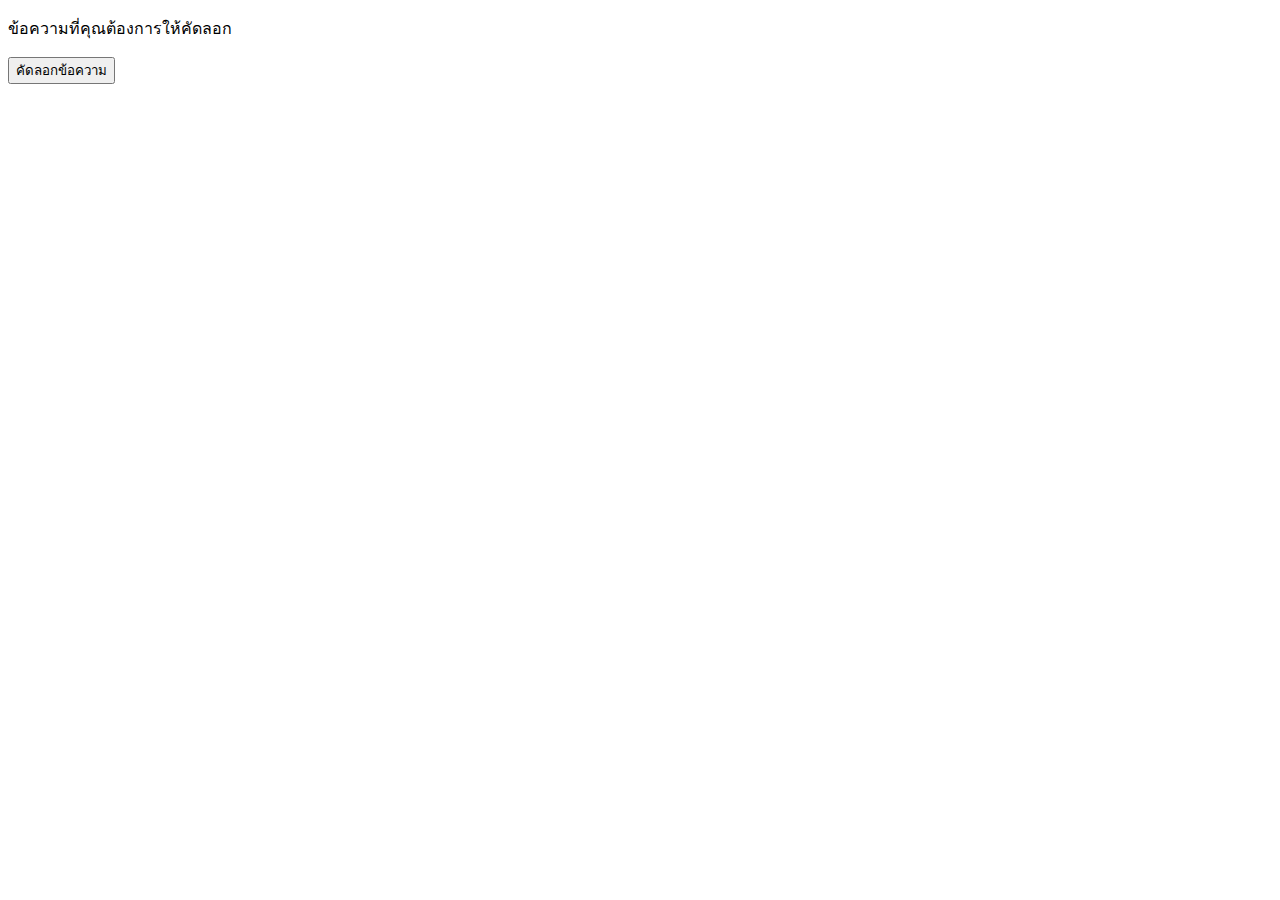
<file: ttt.html>
<!DOCTYPE html>
<html lang="en">
<head>
    <meta charset="UTF-8">
    <meta name="viewport" content="width=device-width, initial-scale=1.0">
    <title>Copy Text to Clipboard</title>
</head>
<body>
    <p id="textToCopy">ข้อความที่คุณต้องการให้คัดลอก</p>
    <button onclick="copyText()">คัดลอกข้อความ</button>

    <script>
        function copyText() {
            /* เลือกข้อความที่ต้องการคัดลอก */
            var text = document.getElementById("textToCopy").innerText;

            /* สร้าง element textarea ซ่อนไว้ */
            var textArea = document.createElement("textarea");
            textArea.value = text;
            textArea.style.position = "fixed";
            textArea.style.top = "0";
            textArea.style.left = "0";
            textArea.style.width = "2em";
            textArea.style.height = "2em";
            textArea.style.padding = "0";
            textArea.style.border = "none";
            textArea.style.outline = "none";
            textArea.style.boxShadow = "none";
            textArea.style.background = "transparent";

            /* เพิ่ม element textarea ลงใน DOM */
            document.body.appendChild(textArea);

            /* เลือกและคัดลอกข้อความใน textarea */
            textArea.select();
            document.execCommand("copy");

            /* ลบ element textarea ทิ้งหลังจากคัดลอกเสร็จสมบูรณ์ */
            document.body.removeChild(textArea);

            /* แจ้งเตือนว่าคัดลอกข้อความเสร็จสมบูรณ์ */
            alert("คัดลอกข้อความเรียบร้อยแล้ว: " + text);
        }
    </script>
</body>
</html>
</file>
